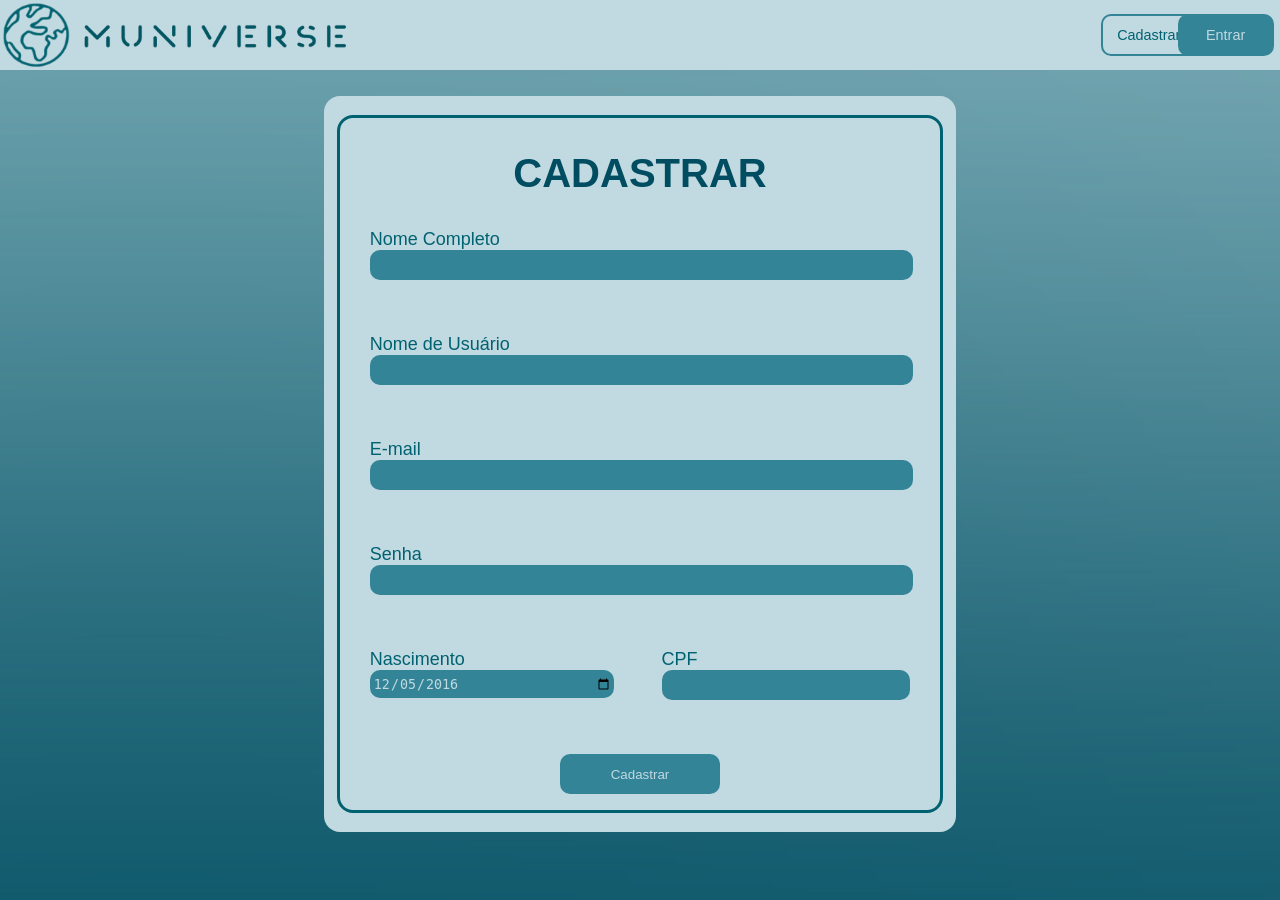
<file: html/cadastro.html>
<!DOCTYPE html>
<html lang="pt-br">

<head>
    <meta charset="UTF-8">
    <meta name="viewport" content="width=device-width, initial-scale=1.0">
    <script src="../script/scriptGeral.js"></script>
    <link rel="stylesheet" href="../formatacao.css">
    <link rel="stylesheet" href="../css/mobile.css">
    <link rel="stylesheet" href="../css/cadastro_login.css">
    <title>MUNIVERSE - Cadastro</title>
</head>

<body>
    <div id="barrinha">
        
        <img id="logo" src="../image/logoBarra.png" alt="oi" style="text-align: left;">
        <a target="_self">
            <input  class="BtnInativo" id="BtnCad" type="submit" value="Cadastrar">
        </a>
        <a href="login.html" target="_self">
            <input class="botoesBarrinha" id="BtnEnt" type="submit" value="Entrar">
        </a>
    </div>

    <div id="divcentro">
        <div id="divdentro">
            <h2 class="titulo">CADASTRAR</h2>
            <form action="../php/inserir_user.php" method="post">

                <label class="labelCadLog" for="txtNomeC">Nome Completo</label>
                <br>
                <input required type="text" name="txtNomeC" id="txtNomeC">

                <br><br><br>
                <label class="labelCadLog" for="txtNomeUser">Nome de Usuário</label>
                <br>

                <input required type="text" name="txtNomeUser" id="txtNomeUser" min="3">
                <br><br><br>

                <label class="labelCadLog" for="txtEmail">E-mail</label>
                <br>
                <input required type="email" name="txtEmail" id="txtEmail">
                <br><br><br>

                <label class="labelCadLog" for="txtSenha">Senha</label>
                <br>
                <input required type="password" name="txtSenha" id="txtSenha">
                <br><br><br>

                <label class="labelCadLog" for="txtData">Nascimento</label>
                <label class="labelCadLog" for="txtCpf" id="CpfTtCad">CPF</label>
                <br>

                <div class="inputClasse">
                <input required type="date" name="txtData" id="txtData">
                <input required name="txtCpf" id="txtCpf">
                </div>
                
                <br><br><br>
                <input id="BtnEnvio" type="submit" value="Cadastrar">

            </form>
            
        </div>
    </div>
<script>
    const Dataatual = new Date();
const ano = Dataatual.getFullYear();
let mes = Dataatual.getMonth() + 1; //Mês começa em 0
let dia = Dataatual.getDate();
if (dia < 10) { dia = '0' + dia; }
if (mes < 10) { mes = '0' + mes; }
const DataMax = ano + '-' + mes + '-' + dia;
console.log(DataMax)
const DataIni = ano-10 + '-' + mes + '-' + dia;
document.getElementById('txtData').setAttribute('value', DataIni);
document.getElementById('txtData').setAttribute('max', DataMax);
</script>
</body>

</html>
</file>
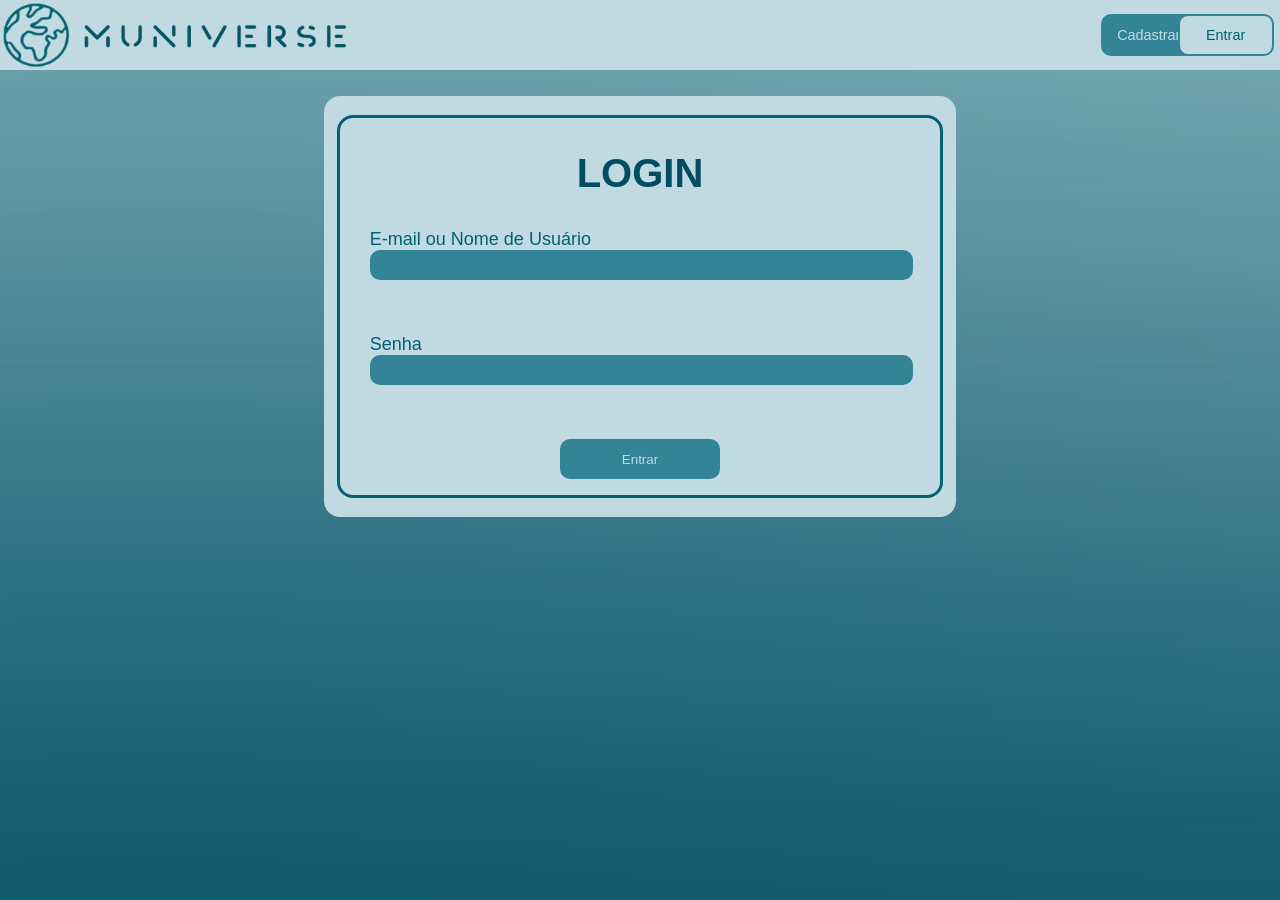
<file: html/login.html>
<!DOCTYPE html>
<html lang="pt-br">

<head>
    <meta charset="UTF-8">
    <meta name="viewport" content="width=device-width, initial-scale=1.0">
    <link rel="stylesheet" href="../formatacao.css">
    <link rel="stylesheet" href="../css/mobile.css">
    <link rel="stylesheet" href="../css/cadastro_login.css">
    <script src="../script/scriptGeral.js"></script>
    <title>MUNIVERSE - Login</title>
</head>

<body>

    <div id="barrinha">
        <img id="logo" src="../image/logoBarra.png" alt="oi" style="text-align: left;">
        <a href="cadastro.html" target="_self">
            <input id="BtnCad" type="submit" value="Cadastrar">
        </a>
        <a target="_self">
            <input class="BtnInativo" id="BtnEnt" type="submit" value="Entrar">
        </a>
    </div>

    <div id="divcentro">
        <div id="divdentro">
            <h2 class="titulo">LOGIN</h2>
            <form action="../php/login.php" method="post">
                <label class="labelCadLog" for="NomeUsertxt">E-mail ou Nome de Usuário</label>
                <br>
                <input required type="text" name="NomeUsertxt" id="NomeUsertxt"> <!-- Mantendo o nome original -->
                <br><br><br>

                <label class="labelCadLog" for="Senhatxt" id="margSenhaTt">Senha</label>
                <br>
                <input required type="password" name="Senhatxt" id="Senhatxt"> <!-- Mantendo o nome original -->
                <br><br><br>

                <input id="BtnEnvio" type="submit" value="Entrar"> <!-- Mantendo type="submit" -->
            </form>
        </div>
    </div>

</body>
</html>
</file>
<file: formatacao.css>
/*-----Gerais-----*/

:root {
    --cor1: #C1D9E1;
    --cor2: #348498;
    --cor3: #0C7B93;
    --cor4: #006270;
    --cor5: #004D61;
    --cor6: #d21c31;
    --over: hidden;
}

h1 {
    color: var(--cor1);
}

body {
    background:
        url(image/fundo.png) no-repeat top left / cover fixed;
    color: var(--cor5);
    overflow: auto;
    user-select: none
}


.BodyChat {
    overflow: var(--over);
}


/*--------------*/


.tabela-arquivos {
    margin: 0 auto;
    /* Centraliza a tabela */
    width: 100%;
    /* ou ajuste conforme necessário */
    text-align: center;
}

.centralizada {
    margin: 0 auto;
    text-align: center;
}


#BtnCad {
    left: 86%;
}

#BtnEnt {
    left: 92%;
}


#tdBx {
    background-color: var(--cor2);

}

th {
    color: var(--cor1);
    background-color: var(--cor4);
}

#BaixarBtn {
    height: 2rem;
    width: 5rem;
    margin: 0;
    cursor: pointer;
    color: var(--cor1);
    background-color: var(--cor2);
    border-style: solid;
    border-color: var(--cor2);
}

@media (min-width: 800px) and (max-width: 1200px) {
    #BtnCad {
        left: 73%;
    }

    #BtnEnt {
        left: 85%;
    }

}

#DefaultUser {
    font-family: "Open Sans", sans-serif;
    font-optical-sizing: auto;
    font-weight: weight;
    font-style: normal;
    font-variation-settings: "wdth" 100%;
    font-size: 1.5rem;
    left: 5.2rem;
    position: absolute;
    bottom: 3.3rem;
    cursor: pointer;
    /* Tornando clicável */
    display: flex;
    align-items: center;
    /* Alinha o texto e o triângulo na mesma linha */
}

#DefaultUser::after {
    content: "";
    display: inline-block;
    margin-left: 4px;
    /* Espaço entre o texto e o triângulo */
    width: 0;
    height: 0;
    border-left: 4px solid transparent;
    border-right: 4px solid transparent;
    border-top: 4px solid var(--cor5);
    /* Cor do triângulo */
    transition: transform 0.3s ease;
}

#DefaultUser.open::after {
    transform: rotate(180deg);
    /* Gira o triângulo para cima */
}

.barra {
    background-color: var(--cor1);
    height: 100%;
    width: 18.75rem;
    position: fixed;
    transition: all .2s linear;
    left: -18.75rem;
    margin-top: 1.25rem;
    position: absolute;
    z-index: 9999;
}

#check:checked~.barra {
    transform: translateX(+18.75rem);
}

.itens {
    margin-top: 3.125rem;
    margin-left: 0.625rem;
    font-size: 1.25rem;
}

.item {
    margin-top: 3.125rem;
    margin-bottom: 3.125rem;
    margin-left: 0.625rem;
    font-size: 1.25rem;
    cursor: pointer;
    height: 0.625rem;
    width: 18.75rem;
    text-decoration: none;
    color: var(--cor4);
    font-family: "Open Sans", sans-serif;
}

#userImg {
    cursor: pointer;
}

.user-frame {
    position: absolute;
    height: 4rem;
    width: 4rem;
    border-color: var(--cor4);
    border-radius: 50%;
    overflow: hidden;
    border: 3px solid var(--cor2);
    bottom: 3.5rem;
}

.user-frame img {
    width: 100%;
    height: 100%;
    object-fit: cover;
    border-radius: 50%;
}



.BtnInativo {
    background-color: var(--cor1);
    color: var(--cor4);
}

#GerarPdfBtn {
    font-size: 1.5rem;
    background-color: var(--cor1);
    border: none;
    border-radius: 5rem;
    color: var(--cor4);
    cursor: pointer;
    left: 41%;
    top: 86%;
    position: absolute;
    height: 10%;
    width: 18%;
    align-self: center;
}



#barrinha {
    background-color: var(--cor1);
    position: fixed;
    top: 0%;
    left: 0%;
    right: 0%;
    height: 4.375rem;
    text-align: left;
}

#logo {
    position: absolute;
    height: 100%;
    margin-left: auto;
}


#logoNaDireita {
    position: absolute;
    height: 100%;
    margin-left: 97.5rem;
}

#divcentro {
    display: flex;
    background-color: var(--cor1);
    width: 50%;
    height: 50%;
    border-radius: 1rem;
    margin: 0 auto;
    margin-top: 6rem;
}

#divdentro {
    border: 3px solid var(--cor4);
    width: 95%;
    border-radius: 1rem;
    margin: 0 auto;
    margin-top: 3%;
    margin-bottom: 3%;
}

.titulo,
.labelCadLog {
    font-family: "Open Sans", sans-serif;
    font-optical-sizing: auto;
    font-weight: weight;
    font-style: normal;
    font-variation-settings:
        "wdth" 100%;
    font-size: 250%;
    text-align: center;
}

.labelCadLog {
    color: var(--cor4);
    font-size: 1.125rem;
}


form {
    margin-left: 5%;
    margin-right: 5%;
}



input[type=text],
input[type=email],
input[type=date],
input[type=password] {
    width: 50rem;
    max-width: 99%;
    height: 1.5rem;
    margin: 0 auto;
    /* Centraliza horizontalmente */
    display: block;
    /* Garante que o margin: auto funcione */
}

.inputClasse {
    display: flex;
    justify-content: space-between;
    /* Espaça os inputs para ficarem nas extremidades */
    gap: 3rem;
    /* Espaçamento entre os inputs */
}

#txtData,
#txtCpf {
    height: 1.5rem;
    width: 46%;
    max-width: 46%;
}

#CpfTtCad {
    position: absolute;
    left: 50%;
    /* Centraliza o label horizontalmente */
    transform: translateX(60%);
    /* Ajuste para o deslocamento à direita */
}

#entrarbtnChat {
    width: fit-content;
}

input[type=date] {
    cursor: pointer;
}

input[type="radio"] {
    display: none;
}


.RadioBtn {
    margin-left: 9%;
    text-align: center;
    display: inline-flex;
    align-items: center;
    cursor: pointer;

}

.RadioBtn .Check {
    height: 1.0625rem;
    width: 1.375rem;
    background-color: var(--cor1);
    border: 0.5px solid var(--cor4);
    /* Cor inicial verde */
    border-radius: 2rem;
    margin-right: 5%;
}

/* Estilos para quando o radio t está selecionado */
input[type="radio"]:checked+.Check {
    background-color: var(--cor4);
    /* Cor ao ser clicado */
    border: 0.5px solid var(--cor1);
    /* Borda verde ao ser clicado */
}

#BtnEnvio {
    height: 2.5rem;
    width: 10rem;
    cursor: pointer;
    margin: 0 auto 1rem auto;
    /* Centraliza horizontalmente */
    display: block;
    /* Garante que o margin: auto funcione */
}


input {
    color: var(--cor1);
    background-color: var(--cor2);
    border-radius: 0.625rem;
    border: 0.5%;
    border-style: solid;
    border-color: var(--cor2);
}



.menu {
    cursor: pointer;
    border-radius: 50%;
    width: 2rem;
    height: 3.75rem;
    position: fixed;
    z-index: 1;
    top: 2rem;
}


.hamburguer {
    position: relative;
    display: block;
    background: var(--cor4);
    width: 2rem;
    height: 0.1875rem;
    transition: 0.25s ease-in-out;
}

.hamburguer:before,
.hamburguer:after {
    background: var(--cor4);
    content: '';
    display: block;
    width: 100%;
    height: 100%;
    position: absolute;
    transition: 0.25s ease-in-out;
}

.hamburguer:before {
    top: -0.625rem;
}

.hamburguer:after {
    bottom: -0.625rem;
}

input:checked~label .hamburguer {
    transform: rotate(45deg);
}

input:checked~label .hamburguer:before {
    transform: rotate(90deg);
    top: 0;
}

input:checked~label .hamburguer:after {
    transform: rotate(90deg);
    bottom: 0;
}



.container-wrapper {
    display: flex;
    flex-wrap: wrap;
    /* Permite que os containers se movam para a linha de baixo se não houver espaço suficiente */
    justify-content: flex-start;
    /* Alinha os items à esquerda */
    gap: 20px;
    /* Espaçamento entre os containers */
    overflow-x: auto;
    /* Caso o número de containers ultrapasse a largura da tela, ele permite o scroll horizontal */
}

.container {
    margin-top: 10rem;
    display: flex;
    flex-direction: column;
    align-items: center;
    text-align: center;
    margin-right: 5rem;
}


.login {
    width: 100%;
    max-width: 21rem;
    background-color: var(--cor1);
    border-radius: 1.5rem;
    padding: 1.5rem;
}

.login>h2 {
    text-align: center;
    font-weight: 600;
    font-size: 1.5rem;
    margin-bottom: 1rem;
}

.login__form {
    align-items: center;
    display: flex;
    flex-direction: column;
    gap: 1rem;
}

input::placeholder {
    color: var(--cor1);
    /* Substitua pela cor que desejar */
}

.login__input {
    border: none;
    padding: 0.93rem;
    font-size: 0.85rem;
    font-weight: 600;
    background-color: var(--cor2);
    color: var(--cor1);
    outline: none;
    border-radius: 5.3rem;
}

.login__input:focus {
    outline: 0.125rem solid var(--cor1);
}

.login__button {
    border: none;
    padding: 0.93rem;
    border-radius: 10.3rem;
    font-size: 0.85rem;
    font-weight: 700;
    background-color: var(--cor4);
    cursor: pointer;
    color: var(--cor1);
}

.login__button:hover {
    background-color: var(--cor3);
}

.chat {
    width: 100%;
    height: 100%;
    display: none;
    flex-direction: column;
    justify-content: space-between;
}

.chat__messages {
    flex-grow: 1;
    padding: 1.87rem 1.87rem 5.625rem;
    display: flex;
    flex-direction: column;
    justify-content: flex-end;
}

.chat__form {
    margin-left: 0%;
    background-color: var(--cor5);
    padding: 0.9rem 1.25rem;
    display: flex;
    align-items: center;
    gap: 0.625rem;
    position: fixed;
    bottom: 0;
    left: 0;
    width: 100%;
}

.chat__input {
    border: none;
    padding: 1rem;
    border-radius: 1.5rem;
    flex-grow: 1;
    background-color: var(--cor4);
    outline: none;
    color: var(--cor1);
    font-size: 1rem;
}

.chat__button {
    border: none;
    background: none;
    color: var(--cor1);
    cursor: pointer;
    margin-right: 1.6rem;
}

.chat__button>span {
    font-size: 1.8rem;
}

.chat__messages>div {
    padding: 0.625rem;
    width: 100%;
    max-width: 15.6rem;
    font-size: 1.2rem;
    font-weight: 500;
    margin-bottom: 0.9rem;
    line-height: 1.37rem;
}

.message--self {
    background-color: var(--cor1);
    color: var(--cor5);
    border-radius: 0.625rem 0.625rem 0 0.625rem;
    align-self: flex-end;
}

.message--other {
    background-color: var(--cor5);
    color: var(--cor1);
    border-radius: 0 0.625rem 0.625rem 0.625rem;
    align-self: flex-start;
}

.message--sender {
    display: block;
    margin-bottom: 15px;
    font-weight: 700;
    color: var(--cor1);
}

/*-----SCROOLBAR-----*/

::-webkit-scrollbar {
    width: 15px;
    background-color: var(--cor1);
}

::-webkit-scrollbar-thumb {
    background-color: var(--cor4);
    /* Cor do polegar */
    border-radius: 10px;
    /* Deixa o polegar arredondado */
    border: 2px solid var(--cor1);
    /* Cor da borda do polegar */
}

#timer {
    font-size: 2rem;
    color: var(--cor5);
}

.inpTimer {
    font-size: 1rem;
    width: 60px;
    text-align: center;
    margin: 5px;
}


.anoed {
    color: #C1D9E1;
    text-align: center;
    font-size: 4rem;
}

.image-frame {
    height: 31.25rem;
    width: 31.25rem;
    border-color: var(--cor4);
    border-radius: 50%;
    overflow: hidden;
    border: 5px solid #006270;
    margin-bottom: 20px;
}

.image-frame img {
    width: 100%;
    height: 100%;
    object-fit: cover;
    border-radius: 50%;
}

.styleinput[type="file"] {
    display: block;
    margin: 0 auto;
    padding: 10px;
}

#divsessao {
    display: flex;
    background-color: var(--cor1);
    border-radius: 1rem;
    margin-top: 3rem;
    text-align: center;
    width: 55%;
    gap: 3rem;
    margin-right: 1rem;

}

#divdentrotimer {
    border: 3px solid var(--cor4);
    width: 100%;
    border-radius: 1rem;
    margin-top: 1rem;
    margin-bottom: 1rem;
    margin-left: 1rem;
    margin-right: 1rem;
    text-align: center;
    padding: 1rem;
}

#divtimer {
    text-align: center;
}



#divlista {
    display: flex;
    background-color: var(--cor1);
    border-radius: 1rem;
    margin-top: 3rem;
    text-align: center;
    width: 50%;
    height: 100%;
}

#divtelasessao {
    display: flex;
    text-align: center;
}

#list {
    margin-top: 1rem;
    background-color: var(--cor1);
    color: var(--cor4);
    border-bottom: 0.1rem solid var(--cor4);
}

.modal {
    display: none;
    /* Inicialmente escondido */
    position: fixed;
    z-index: 1;
    left: 0;
    top: 0;
    width: 100%;
    height: 100%;
    background-color: rgba(0, 0, 0, 0.4);
    /* Fundo semi-transparente */
}

/* Conteúdo do modal */
#modal-content {
    background-color: var(--cor1);
    margin: 15% auto;
    padding: 20px;
    border: 0.2rem solid var(--cor4);
    width: 35rem;
    text-align: center;
    color: var(--cor4);
    border-radius: 2rem;
}

/* Botão de fechar */
.close {
    color: var(--cor4);
    float: right;
    font-size: 28px;
    font-weight: bold;
}

.close:hover,
.close:focus {
    color: var(--cor5);
    text-decoration: none;
    cursor: pointer;
}

/* Botão salvar */
#saveButton {
    padding: 10px 20px;
    background-color: var(--cor4);
    color: var(--cor1);
    border: none;
    cursor: pointer;
    border-radius: 3rem;
}

#saveButton:hover {
    background-color: var(--cor5);
}

.campoms {
    width: 10rem;
}

#listcss {
    background-color: var(--cor1);
    color: var(--cor4);
    border-bottom: 0.01rem solid var(--cor4);

}

.list-group-item {
    background-color: var(--cor1);
    /* Cor de fundo original */
    color: var(--cor4);
    /* Cor do texto */
    border: none;
    padding: 10px;
    margin-bottom: 5px;
    transition: background-color 0.3s ease;
}

.list-group-item.disabled {
    background-color: rgba(0, 0, 0, 0.5);
    /* Transparência preta */
    pointer-events: none;
    /* Desabilitar o clique */
}

/* Adicionando efeito de hover */
.list-group-item:hover {
    background-color: rgba(0, 0, 0, 0.2);
    /* Efeito de hover com leve transparência */
}

/* Garantir que a aparência não mude entre as listas */
#listaOradores,
#listaProximosOradores,
#listaAcrescentarOradores {
    list-style-type: none;
    /* Remove marcadores da lista */
    padding: 0;
    margin: 0;
}

.list-group {
    padding: 0;
    margin: 0;
}

#divorador {
    border: 3px solid var(--cor4);
    width: 100%;
    border-radius: 1rem;
    margin-top: 1rem;
    margin-bottom: 1rem;
    margin-left: 1rem;
    margin-right: 1rem;
    text-align: left;
    padding: 1rem;
}

#divnovorador {
    align-items: center;
}

#desc-edicao {
    margin-top: 5rem;
    text-align: justify;
    margin-right: 10rem;
    margin-left: 10rem;
    background-color: var(--cor1);
    width: 60%;
    height: 100%;
    border-radius: 1rem;
    margin: 0 auto;
    margin-top: 6rem;
    padding: 2rem;
}
.desc-edicao-comite{
    margin-top: 5rem;
    text-align: justify;
    margin-right: 10rem;
    margin-left: 10rem;
    background-color: var(--cor1);
    width: 60%;
    height: 100%;
    border-radius: 1rem;
    margin: 0 auto;
    margin-top: 6rem;
    padding: 2rem;
}

.nome-edicao {
    text-align: center;
}

.edicao-image {
    object-position: center center;
    object-fit: cover;
    height: 25rem;
    width: 100%;
    justify-content: center;
    text-align: center;
}
.comite-image {
    object-position: center center;
    object-fit: cover;
    height: 20rem;
    width: 100%;
    justify-content: center;
    text-align: center;
}

.textdesc {
    resize: none;
    width: 100%;
    height: 10rem;
}

.orador-header {
    display: flex;
    justify-content: center;
    /* Distribui o espaço entre o título e o botão */
    align-items: center;
    /* Alinha verticalmente os itens no centro */
    gap: 10px;
    /* Espaço entre o título e o botão */
}

.orador-header h2 {
    margin-right: 10rem;
    /* Empurra o botão para a direita (opcional, se desejar espaçamento dinâmico) */
    margin-left: 20rem;
}

#nextorador {
    background-color: var(--cor1);
    border-color: var(--cor4);
    color: var(--cor4);
}

.titulosessao {
    color: var(--cor4);
}

/*Solicitação de Mesa*/
.comite-item {
    margin: 1rem 0;
    padding: 1rem;
    border-radius: 5px;
    display: flex;
    justify-content: space-between;
    align-items: center;
    background-color: var(--cor1);
}

.comite-item h3 {
    margin: 0;
    font-size: 1.2rem;
}

.botoes {
    display: flex;
    gap: 10px;
}

.aprovar {
    background-color: var(--cor1);
    color: var(--cor3);
    border: 1px solid var(--cor3);
    padding: 0.5rem 1rem;
    border-radius: 3px;
    cursor: pointer;
}

.recusar {
    background-color: var(--cor1);
    color: var(--cor6);
    border: 1px solid var(--cor6);
    padding: 0.5rem 1rem;
    border-radius: 3px;
    cursor: pointer;
}

.comite-link {
    text-decoration: none;
    color: var(--cor4);
}

.comite-link:hover {
    text-decoration: underline;
}

.aprovar:hover {
    background-color: var(--cor3);
    color: var(--cor1);
    cursor: pointer;
}

.recusar:hover {
    background-color: var(--cor6);
    color: var(--cor1);
    cursor: pointer;
}
.date-group {
    display: flex;
    gap: 10px;
    align-items: center;
}

.date-group label {
    white-space: nowrap;
}

.date-group input {
    width: auto;
}
.botao-inscricao{
    color: var(--cor5);
    text-align: center;
}
#btnsessao {
    height: 2.5rem;
    width: 10rem;
    cursor: pointer;
    margin: 0 auto 1rem auto; /* Centraliza horizontalmente */
    display: block; /* Garante que o margin: auto funcione */
    background-color: var(--cor3);
    color: var(--cor1);
    border: 0.2rem solid var(--cor3); /* Corrigido para definir corretamente a borda */
    border-radius: 1rem;
}

.divcentro {
    display: flex;
    justify-content: center;
    align-items: center;
    margin-top: 10rem;
}

.perfil {
    width: 80%;
    max-width: 800px;
    background-color: var(--cor1);
    border-radius: 10px;
    padding: 20px;
    box-shadow: 0 4px 10px rgba(0, 0, 0, 0.1);
}

.perfil-conteudo {
    display: flex;
    align-items: center;
}

.perfil-foto {
    flex: 0 0 auto;
    margin-right: 20px;
}

.foto-perfil {
    width: 150px;
    height: 150px;
    border-radius: 50%;
    border: 4px solid var(--cor4);
    object-fit: cover;
}

.perfil-info {
    flex: 1;
    font-family: Arial, sans-serif;
}

.perfil-info h1 {
    margin: 0 0 10px;
    font-size: 24px;
    color: #333;
}

.perfil-info p {
    margin: 5px 0;
    font-size: 16px;
    color: #666;
}

#divcertificado {
    display: flex;
    flex-direction: column; /* Organiza os filhos verticalmente */
    background-color: var(--cor1);
    border-radius: 1rem;
    margin: 5rem 3rem 0 3rem;
    height: 40rem;
    position: relative;
    overflow: hidden;
    text-align: center;
}

#titulo-certificado {
    color: var(--cor4);
    font-size: 4rem; /* Aumenta o tamanho do texto */
    font-weight: bold; /* Torna o texto mais destacado (opcional) */
    margin-top: 1rem;
}

.imagemcertificado {
    width: 25rem; /* Define o tamanho da imagem */
    height: 18rem;
    position: absolute;
    margin-top: 14rem; /* Espaçamento entre o texto e a imagem */
    border: 2px solid var(--cor2);
    transition: filter 0.3s ease;
    filter: drop-shadow(0 0 5px var(--cor2)); /* Leve sombra padrão */
  transition: filter 0.3s ease, transform 0.3s ease;
}

.imagemcertificado.selected {
  filter: drop-shadow(0 0 15px var(--cor2)) brightness(0.9); /* Destaca com mais brilho e cor */
  transform: scale(1.05);
}

.text-certificado{
  position: absolute; 
  margin-top: 33rem; /* Espaçamento entre o texto e a imagem */
  color: var(--cor4);
  font-size: 1.5rem; /* Aumenta o tamanho do texto */
}

.comite-select{
  color: var(--cor4);
  border-radius: 10px;
  height: 2rem;
  width: 20rem;
  align-self: center;
}
</file>
<file: css/mobile.css>
@media (max-width: 768px) {
    #logo{
        margin-top: 1rem;
        height: 50%;
    }

    #logoNaDireita {
        height: 80%;
        margin-top: 0.5rem;
        margin-left: 6.5rem;
    }

    .image-frame {
        height: 15.25rem;
        width: 15.25rem;
    }
    
    
    #divinicial {
        flex-direction: column;
    }
    
    .container {
        margin-top: 5rem;
        margin-right: 0;
    }

    .barra {
        width: 10.75rem;
        transition: all .3s linear;
    }

    #BtnCad,
    #BtnEnt {
    width: 5rem;
}

#BtnCad {
    left: 52%;
}

#BtnEnt {
    left: 75%;
}

#divcentro {
    display: flex;
    background-color: var(--cor1);
    width: 95%;
    height: 50%;
    border-radius: 1rem;
    margin: 0 auto;
    margin-top: 6rem;
}


}
</file>
<file: css/cadastro_login.css>
#BtnCad,
#BtnEnt {
    position: absolute;
    top: 20%;
    height: 60%;
    width: 6rem;
    /*font-size: large*/
    font-size: 0.9rem;
    cursor: pointer;
}
</file>
